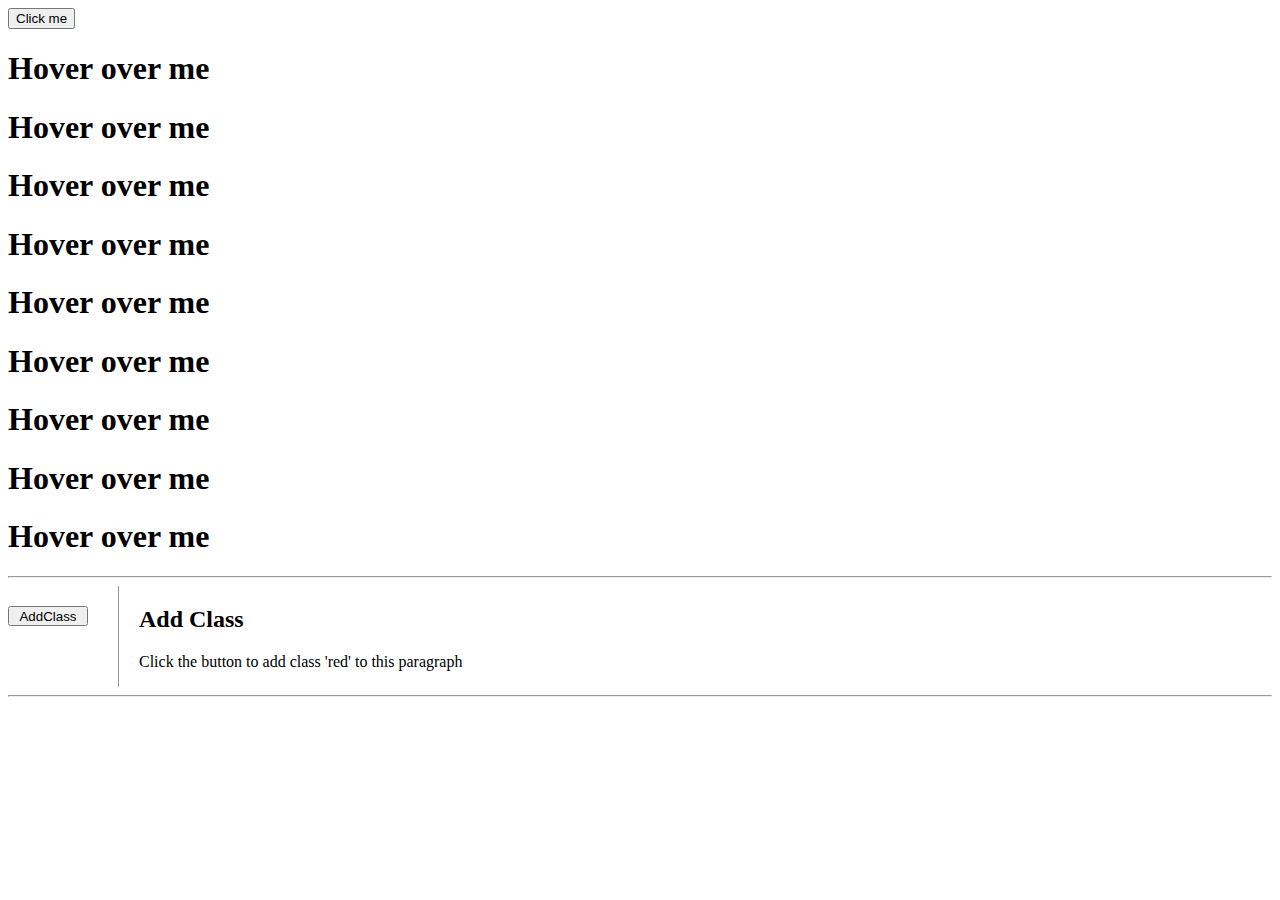
<file: web_fun/jQuery/index.html>
<!DOCTYPE html>
<html lang="en">
<head>
    <meta charset="UTF-8">
    <meta name="viewport" content="width=device-width, initial-scale=1.0">
    <meta http-equiv="X-UA-Compatible" content="ie=edge">
    <title>Document</title>
    <link rel="stylesheet" href="index.css">
    <script src="jquery.js"></script>
    <script src="index.js"></script>
</head>
<body>
    <button>Click me</button>
    <h1>Hover over me</h1>
    <h1>Hover over me</h1>
    <h1>Hover over me</h1>
    <h1>Hover over me</h1>
    <h1>Hover over me</h1>
    <h1>Hover over me</h1>
    <h1>Hover over me</h1>
    <h1>Hover over me</h1>
    <h1>Hover over me</h1>
    <hr>
    <div class="flex-container">
        <button class="addClass">AddClass</button>
        <div>
            <h2>Add Class</h2>
            <p>Click the button to add class 'red' to this paragraph</p>
        </div>
    </div>
    <hr>
</body>
</html>
</file>
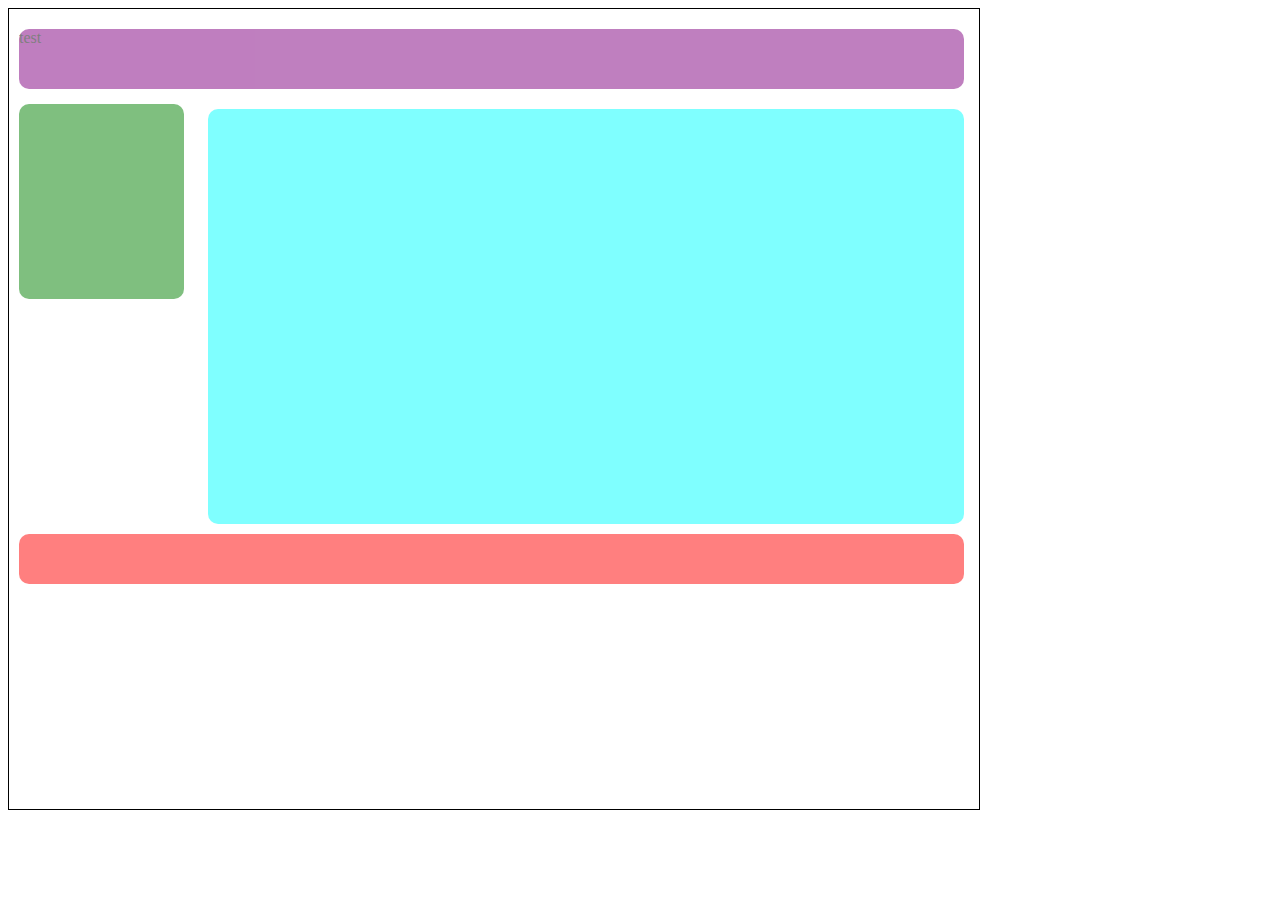
<file: web_fun/jsBasics/index.html>
<!DOCTYPE html>
<html lang="en">
<head>
    <meta charset="UTF-8">
    <meta name="viewport" content="width=device-width, initial-scale=1.0">
    <meta http-equiv="X-UA-Compatible" content="ie=edge">
    <title>Document</title>
    <link rel="stylesheet" href="index.css">
</head>
<body>
    <div class="wrapper">
        <div id="header">
            <p>test</p>
        </div>
        <div id="left_content"></div>
        <div id="main_content"></div>
        <div id="footer"></div>
    </div>
</body>
</html>
</file>
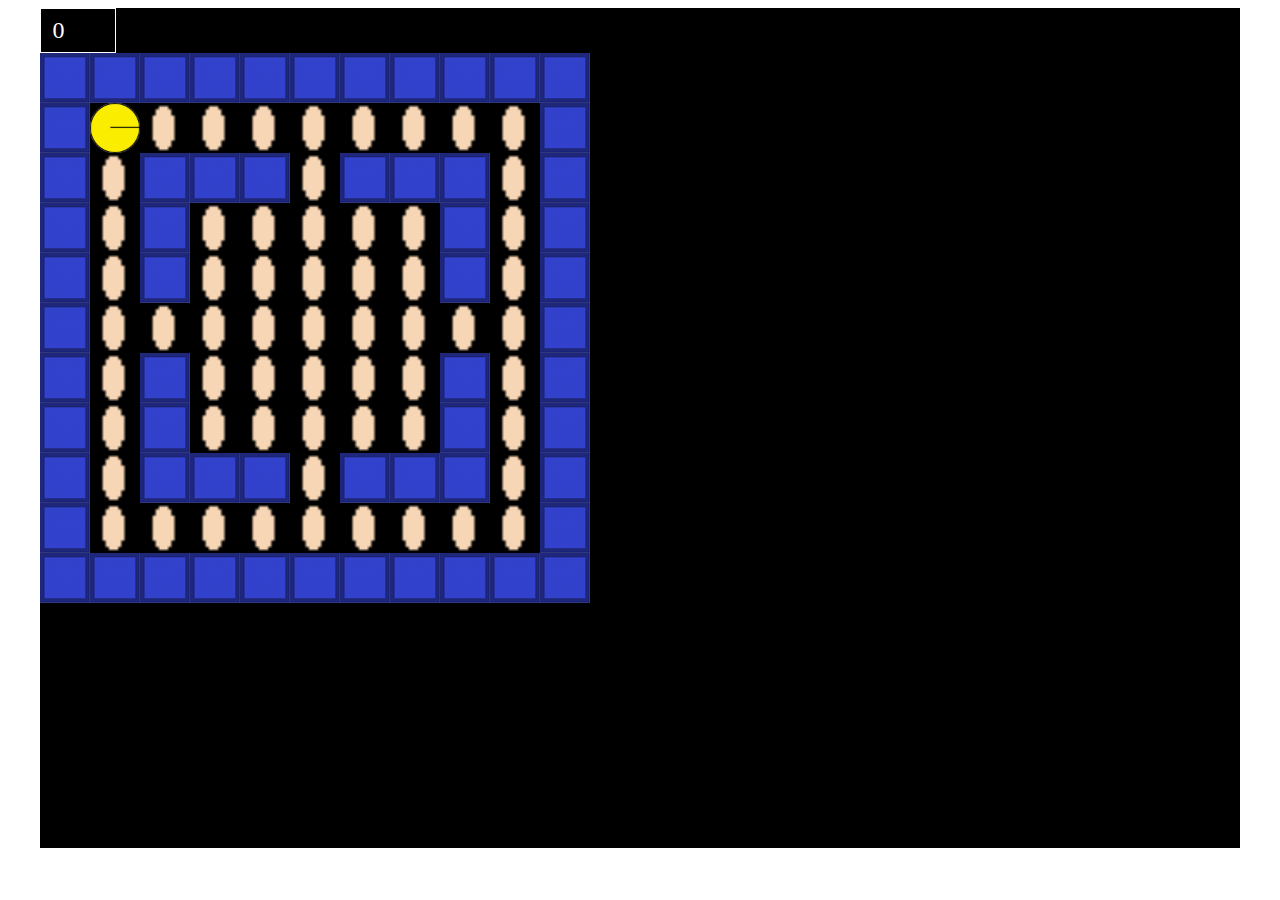
<file: web_fun/pacMan/index.html>
<html lang="en">
<head>
  <meta charset="UTF-8">
  <meta name="viewport" content="width=device-width, initial-scale=1.0">
  <meta http-equiv="X-UA-Compatible" content="ie=edge">
  <title>Document</title>
  <script src="https://code.jquery.com/jquery-2.2.4.min.js" integrity="sha256-BbhdlvQf/xTY9gja0Dq3HiwQF8LaCRTXxZKRutelT44=" crossorigin="anonymous"></script>
  <style>
    #container {
      background-color: black;
      margin: 0 auto;
      height: 95%;
      width: 95%;
    }
    #world {
      margin: 0 auto;
      position: relative;
    }
    .blank, .coin, #pacman {
      height: 50px;
      width: 50px;
      display: inline-block;
    }
    .coin {
      background-image: url('./images/coin.gif');
      background-repeat: no-repeat;
      background-size: cover;
    }
    #pacman {
      background-image: url('./images/pacman.gif');
      background-repeat: no-repeat;
      background-size: cover;
      position: absolute;
      top: 50px;
      left: 50px;
      transform: rotate(0deg);
    }
    #score {
      color: white;
      font-size: 24px;
      padding: 8px 12px;
      border: 1px solid white;
      width: 50px;
    }
  </style>
</head>
<body>
  <div id="container">
    <div id="score"></div>
    <div id="world"></div>
  </div>
  <script>
    var score = 0;
    var map = [
      [2,2,2,2,2,2,2,2,2,2,2],
      [2,0,1,1,1,1,1,1,1,1,2],
      [2,1,2,2,2,1,2,2,2,1,2],
      [2,1,2,1,1,1,1,1,2,1,2],
      [2,1,2,1,1,1,1,1,2,1,2],
      [2,1,1,1,1,1,1,1,1,1,2],
      [2,1,2,1,1,1,1,1,2,1,2],
      [2,1,2,1,1,1,1,1,2,1,2],
      [2,1,2,2,2,1,2,2,2,1,2],
      [2,1,1,1,1,1,1,1,1,1,2],
      [2,2,2,2,2,2,2,2,2,2,2],
    ];

    var worldDiv = document.getElementById("world");
    console.log(worldDiv);
    console.log(typeof(worldDiv));
    
    // display the board with coins, walls and blank divs
    function updateWorld() {
      var worldBuilder = ``;
      for(var y = 0; y < map.length; y++) {
        worldBuilder += `<div class="row">`;
          for(var x = 0; x < map[y].length; x++) {
            if(map[y][x] ==  2) {
              worldBuilder += `<img src="images/wall.png" alt="wall">`;
            } else if(map[y][x] == 0) {
              worldBuilder += `<div class="blank"></div>`;
            } else if(map[y][x] == 1) {
              worldBuilder += `<div class="coin"></div>`;
            }
          }
          worldBuilder += `</div>`;
        }
        worldBuilder += `<div id="pacman"></div>`;

        worldDiv.innerHTML = worldBuilder;
      }

      function displayPacman() {
        // document.getElementById("pacman").style.top = pacman["top"] * 50 + 'px';
        // document.getElementById("pacman").style.left = pacman["left"] * 50 + 'px';
        // document.getElementById("pacman").style.transform = `rotate(${direction}deg)`;
        // below is jQuery version of ^^^
        $('#pacman').css("top", pacman["top"] * 50 + 'px');
        $('#pacman').css("left", pacman["left"] * 50 + 'px');
        $('#pacman').css("transform", `rotate(${direction}deg)`);
      }

      function displayScore() {
        console.log(`The current score is: ${score}`);
        // document.getElementById("score").innerText = score;
        // below is jQuery version of ^^^
        $('#score').text(score);
      }

      // keeps track of where pacman is in the world
      var pacman = {
        "top": 1,
        "left": 1
      };
      // keeps track of what direction pacman is going
      var direction = 0;
      
      function movePacman(event) {
        console.log(event.keyCode);
        if(event.keyCode == 37 && map[pacman["top"]][pacman["left"] - 1] != 2) {
          // move pacman left
          pacman["left"] -= 1;
          direction = 180;
        } else if(event.keyCode == 38 && map[pacman["top"] - 1][pacman["left"]] != 2) {
          // move pacman up
          pacman["top"] -= 1;
          direction = 270;
        } else if(event.keyCode == 39 && map[pacman["top"]][pacman["left"] + 1] != 2) {
          // move pacman right
          pacman["left"] += 1
          direction = 0;
        } else if(event.keyCode == 40 && map[pacman["top"] + 1][pacman["left"]] != 2) {
          // move pacman down
          pacman["top"] += 1;
          direction = 90;
        }

        
        // check for coin in map
        if(map[pacman["top"]][pacman["left"]] == 1) {
          // update score
          score += 10;
          // change map to blank
          map[pacman["top"]][pacman["left"]] = 0;
        }
        // update the world with the changed map
        updateWorld();
        // updates pacmans position
        displayPacman();
        // updates pacmans score
        displayScore();
      }
  
      // use jQuery to detect the key Press
      $(document).keydown(movePacman);

    // event to move pacman
    // document.onkeydown = function(event) {
      
    // }

    // initial functions needed
    updateWorld();
    displayScore();
  </script>
</body>
</html>
</file>
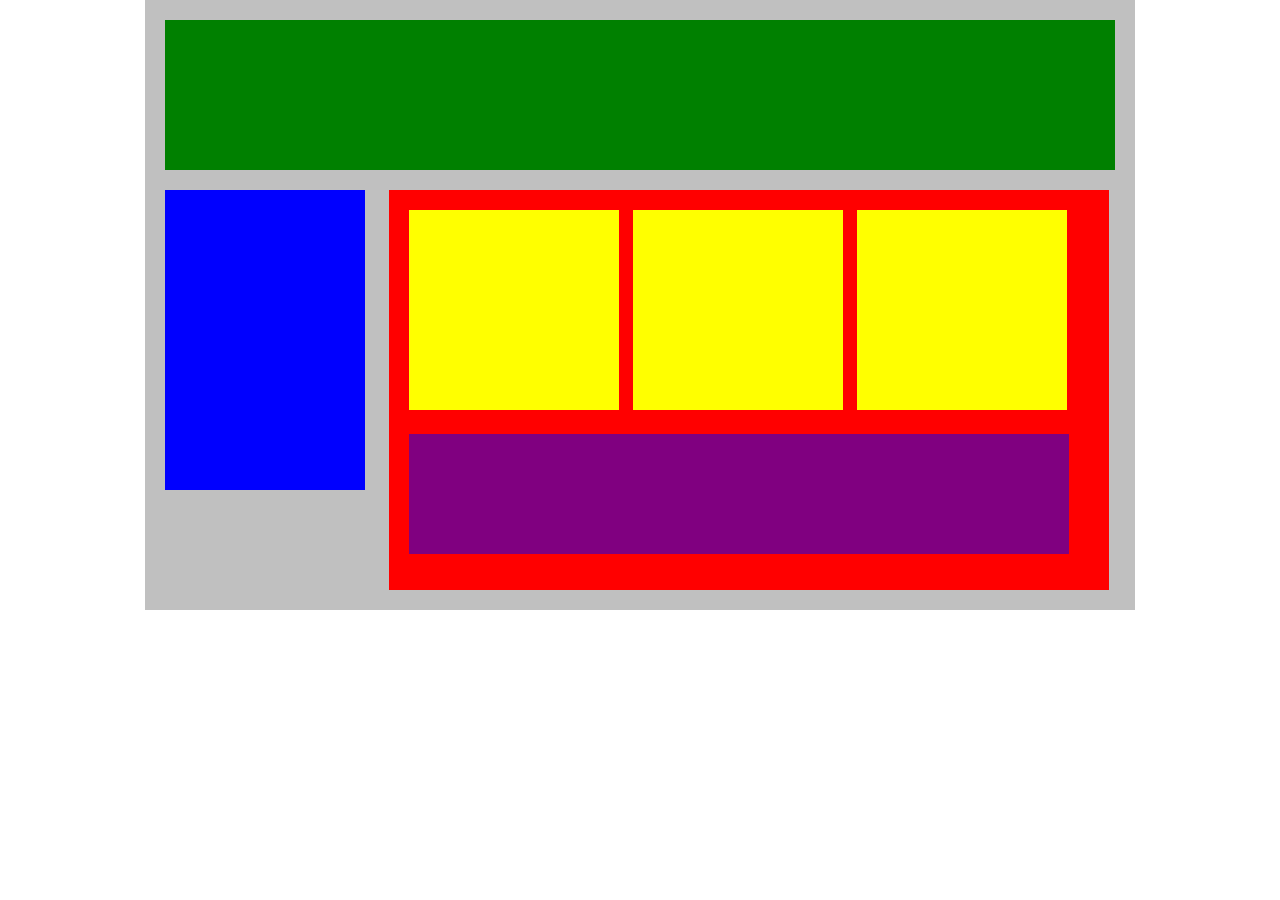
<file: web_fun/plottingYourBlocks/index.html>
<!DOCTYPE html>
<html lang="en">
   <head>
      <title>Position Practice</title>
      <link rel="stylesheet" type="text/css" href="style.css">
   </head>
   <body>
       <div id="wrapper">
         <div id="header"></div>
         <div id="navigation"></div>
         <div id="main_content">
            <div class="subcontents"></div>
            <div class="subcontents"></div>
            <div class="subcontents"></div>
            <div id="advertisement"></div>
         </div>
      </div><!-- end of wrapper -->
   </body>
</html>
</file>
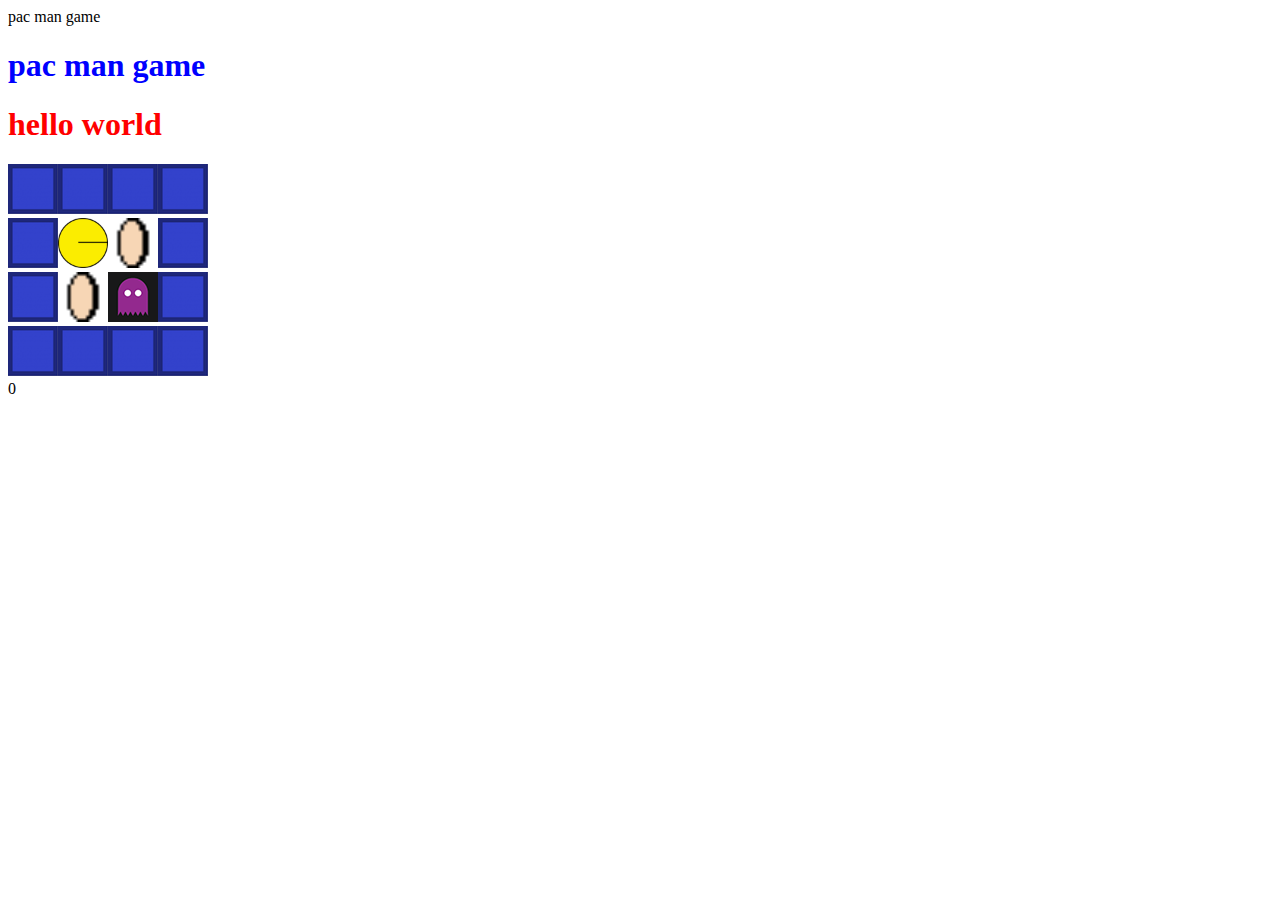
<file: web_fun/pacMan/images/index.html>
<!DOCTYPE html>
<html>
  <head>
    <meta charset="utf-8">
    <title>Pacman</title>
    <!-- style tags are for css code -->
    <style media="screen">
      #blue{
        color: blue;
      }
      .red{
        color: red;
      }
      .wall{
        background-image: url('wall.png');
        display: inline-block;
        height: 50px;
        width: 50px;
      }
      .coin{
        background-image: url('coin.gif');
        background-repeat: no-repeat;
        background-size: cover;
        display: inline-block;
        height: 50px;
        width: 50px;
      }
      .pacman{
        background-image: url('pacman.gif');
        display: inline-block;
        background-size: cover;
        height: 50px;
        width: 50px;
      }
      .blank{
        height: 50px;
        width: 50px;
        display: inline-block;
      }
      .ghost{
        background-image: url('ghost1.png');
        display: inline-block;
        background-size: cover;
        height: 50px;
        width: 50px;
      }
    </style>
  </head>
  <!-- body tags are for html code -->
  <body>
    pac man game
    <h1 id="blue">pac man game</h1>
    <h1 class="red">hello world</h1>
    <div id="world"></div>
    <div id='score'><div>
  </body>
  <!-- script tags are for javascript code -->
  <script type="text/javascript">
    // set up the grid
    map = [
      [1,1,1,1],
      [1,2,0,1],
      [1,0,4,1],
      [1,1,1,1]
    ]
    // keep track of where pacman is on the grid
    position = {
      x:1,
      y:1
    }
    //
    function update_world(){
      world_builder = ''
      // apply style to the grid
      for(i=0; i < map.length; i = i + 1){
        for(j=0; j < map[i].length; j = j + 1){
          if(map[i][j] === 1){
            world_builder += "<div class='wall'></div>"
          }
          else if (map[i][j] === 0) {
            world_builder += "<div class='coin'></div>"
          }
          else if (map[i][j] === 2) {
            world_builder += "<div class='pacman'></div>"
          }
          else if (map[i][j] === 3) {
            world_builder += "<div class='blank'></div>"
          }
          else if (map[i][j] === 4) {
            world_builder += "<div class='ghost'></div>"
          }
        }
        world_builder += '<br>';
      }
      // applys the world to the html
      document.getElementById('world').innerHTML = world_builder
      // applys the score to the html
      document.getElementById('score').innerHTML = score
    }
    score = 0;
    // updates score
    function update_score(){
      score = score + 100
    }
    // display the world on page load
    update_world();
    // create a function to run every time an keyboard event happens
    document.onkeydown = function (event) {
      console.log(event);
      // move pacman up
      if(event.keyCode === 38 && map[position.y-1][position.x] != 1){
        // add points when pacman eats a coin
        if(map[position.y-1][position.x] === 0){
          update_score();
        }
        // check for ghost
        if(map[position.y-1][position.x] === 4){
          alert('Game over')
        }
        // update where pacman going
        map[position.y-1][position.x] = 2;
        // update where pacman is
        map[position.y][position.x] = 3;
        // update pacmans position
        position.y = position.y - 1;
      }
      // move pacman right
      else if(event.keyCode === 39 && map[position.y][position.x+1] !=1){
        // add points when pacman eats a coin
        if(map[position.y][position.x+1] === 0){
          update_score();
        }
        // check for ghost
        if(map[position.y][position.x+1] === 4){
          alert('Game over')
        }
        // update where pacman going
        map[position.y][position.x+1] = 2;
        // update where pacman is
        map[position.y][position.x] = 3;
        // update pacmans position
        position.x = position.x + 1;
      }
      // move pacman down
      else if(event.keyCode === 40 && map[position.y+1][position.x] != 1){
        // add points when pacman eats a coin
        if(map[position.y+1][position.x] === 0){
          update_score();
        }
        // check for ghost
        if(map[position.y+1][position.x] === 4){
          alert('Game over')
        }
        // update where pacman going
        map[position.y+1][position.x] = 2;
        // update where pacman is
        map[position.y][position.x] = 3;
        // update pacmans position
        position.y = position.y + 1;
      }
      // move pacman left
      else if(event.keyCode === 37 && map[position.y][position.x-1] !=1){
        // add points when pacman eats a coin
        if(map[position.y][position.x-1] === 0){
          update_score();
        }
        // check for ghost
        if(map[position.y][position.x-1] === 4){
          alert('Game over');
        }
        // update where pacman going
        map[position.y][position.x-1] = 2;
        // update where pacman is
        map[position.y][position.x] = 3;
        // update pacmans position
        position.x = position.x - 1;
      }
      update_world();
    }
  </script>

</html>
</file>
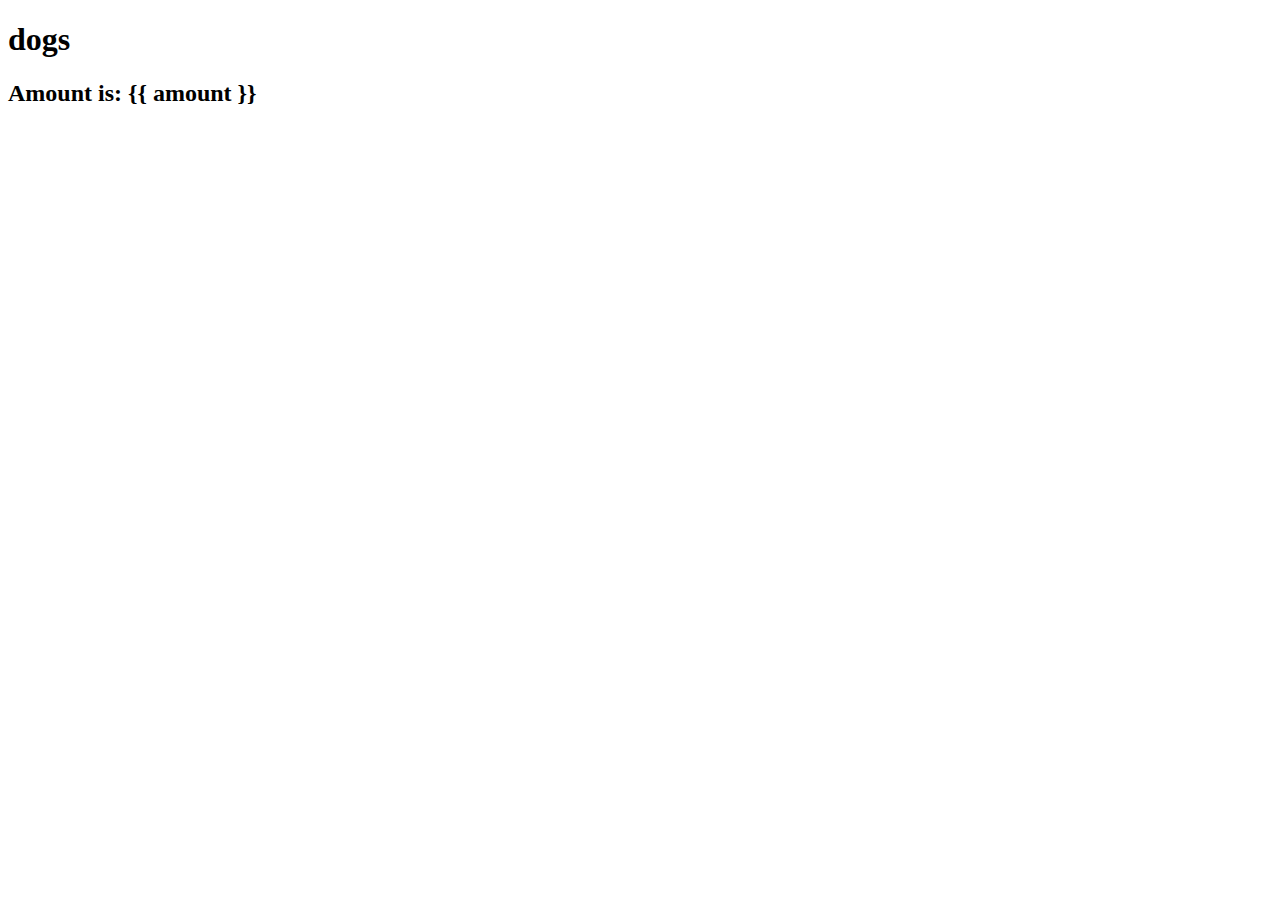
<file: _python/flask/flask_demo/templates/dogs.html>
<!DOCTYPE html>
<html lang="en">
<head>
    <meta charset="UTF-8">
    <meta name="viewport" content="width=device-width, initial-scale=1.0">
    <meta http-equiv="X-UA-Compatible" content="ie=edge">
    <title>Document</title>
</head>
<body>
    <h1>dogs</h1>
    <h2>Amount is: {{ amount }}</h2>
</body>
</html>
</file>
<file: web_fun/jQuery/index.css>
*{
    /* border: 1px dotted red; */
}
.flex-container {
    display: flex;
}
.flex-container > div {
    width: 70%;
    padding-left: 20px;
    border-left: 1px inset;
}
.flex-container > button {
    width: 80px;
    height: 20px;
    margin-top: 20px;
    margin-right: 30px;
}
.red {
    color: red;
}
</file>
<file: web_fun/jsBasics/index.css>
.wrapper {
    width: 970px;
    height: 800px;
    /* background-image: url('images/jsloups.png');
    background-repeat: no-repeat;
    background-size: contain; */
    border: 1px solid black;
}
#header {
    /* line-height: 0; */
    background-color: purple;
    width: 945px;
    height: 60px;
    opacity: .5;
    margin: 20px 0 0 10px;
    border-radius: 10px;
}
#left_content {
    background-color: green;
    opacity: .5;
    height: 195px;
    width: 165px;
    margin: 15px 20px 0 10px;
    border-radius: 10px;
}
#main_content {
    background-color: cyan;
    opacity: .5;
    height: 415px;
    width: 756px;
    border-radius: 10px;
    margin-top: 20px;
}
#left_content, #main_content {
    display: inline-block;
    vertical-align: top;
}
#footer {
    background-color: red;
    opacity: .5;
    height: 50px;
    width: 945px;
    margin: 10px 0 0 10px;
    border-radius: 10px;
}
</file>
<file: web_fun/plottingYourBlocks/style.css>
/*CSS reset settings here*/
*{
    margin: 0px;
    padding: 0px;
   }
   #wrapper{
    width: 950px;
    background-color: silver;
    margin: 0px auto;
    padding: 20px;
   }
   #header{
    min-height: 150px;
    background-color: green;
    margin-bottom: 20px;
   }
   #navigation{
    min-height: 300px;
    width: 200px;
    background-color: blue;
    display: inline-block;
    margin-right: 20px;
   }
   #main_content{
    min-height: 400px;
    width: 700px;
    background-color: red;
    display: inline-block;
    padding-left: 20px;
   }
   #navigation, #main_content {
       vertical-align: top;
   }
   .subcontents{
    min-height: 200px;
    width: 210px;
    background-color: yellow;
    display: inline-block;
    margin-top: 20px;
    margin-right: 10px;
   }
   #advertisement{
    min-height: 120px;
    width: 660px;
    background-color: purple;
    margin-top: 20px;
   }
</file>
